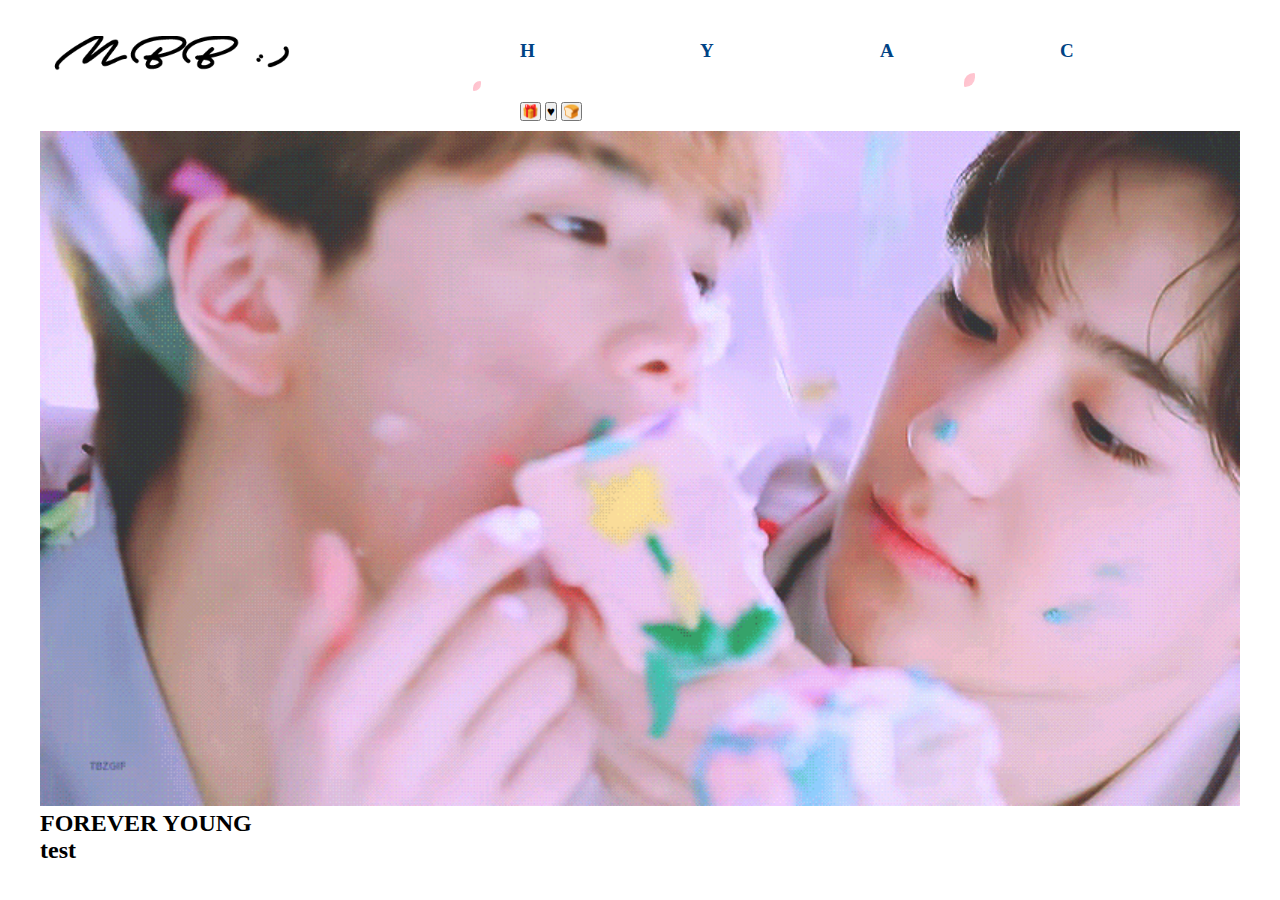
<file: index.html>
<!DOCTYPE html>
<html>
  <head>
    <meta charset="utf-8">
    <title>MBB:)</title>
    <script src="https://ajax.googleapis.com/ajax/libs/jquery/3.5.1/jquery.min.js"></script>
    <link rel="stylesheet" href="style.css">
  </head>
  <body>
    <script type="text/javascript">
                // Plugin code
                (function ($) {
                    /** Polyfills and prerequisites **/

                    // requestAnimationFrame Polyfill
                    var lastTime    = 0;
                    var vendors     = ['webkit', 'o', 'ms', 'moz', ''];
                    var vendorCount = vendors.length;

                    for (var x = 0; x < vendorCount && ! window.requestAnimationFrame; ++x) {
                        window.requestAnimationFrame = window[vendors[x] + 'RequestAnimationFrame'];
                        window.cancelAnimationFrame  = window[vendors[x] + 'CancelAnimationFrame'] || window[vendors[x] + 'CancelRequestAnimationFrame'];
                    }

                    if ( ! window.requestAnimationFrame) {
                        window.requestAnimationFrame = function(callback) {
                            var currTime   = new Date().getTime();
                            var timeToCall = Math.max(0, 16 - (currTime - lastTime));

                            var id   = window.setTimeout(function() { callback(currTime + timeToCall); }, timeToCall);
                            lastTime = currTime + timeToCall;

                            return id;
                        };
                    }

                    if ( ! window.cancelAnimationFrame) {
                        window.cancelAnimationFrame = function(id) {
                            clearTimeout(id);
                        };
                    }

                    // Prefixed event check
                    $.fn.prefixedEvent = function(type, callback) {
                        for (var x = 0; x < vendorCount; ++x) {
                            if ( ! vendors[x]) {
                                type = type.toLowerCase();
                            }

                            el = (this instanceof jQuery ? this[0] : this);
                            el.addEventListener(vendors[x] + type, callback, false);
                        }

                        return this;
                    };

                    // Test if element is in viewport
                    function elementInViewport(el) {

                        if (el instanceof jQuery) {
                            el = el[0];
                        }

                        var rect = el.getBoundingClientRect();

                        return (
                            rect.top >= 0 &&
                                rect.left >= 0 &&
                                rect.bottom <= (window.innerHeight || document.documentElement.clientHeight) &&
                                rect.right <= (window.innerWidth || document.documentElement.clientWidth)
                            );
                    }

                    // Random array element
                    function randomArrayElem(arr) {
                        return arr[Math.floor(Math.random() * arr.length)];
                    }

                    // Random integer
                    function randomInt(min, max) {
                        return Math.floor(Math.random() * (max - min + 1)) + min;
                    }

                    /** Actual plugin code **/
                    $.fn.sakura = function (event, options) {

                        // Target element
                        var target = this.selector == "" ? $('body') : this;

                        // Defaults for the option object, which gets extended below
                        var defaults = {
                            blowAnimations: ['blow-soft-left', 'blow-medium-left', 'blow-soft-right', 'blow-medium-right'],
                            className: 'sakura',
                            fallSpeed: 1,
                            maxSize: 14,
                            minSize: 10,
                            newOn: 300,
                            swayAnimations: ['sway-0', 'sway-1', 'sway-2', 'sway-3', 'sway-4', 'sway-5', 'sway-6', 'sway-7', 'sway-8']
                        };

                        var options = $.extend({}, defaults, options);

                        // Default or start event
                        if (typeof event === 'undefined' || event === 'start') {

                            // Set the overflow-x CSS property on the target element to prevent horizontal scrollbars
                            target.css({ 'overflow-x': 'hidden' });

                            // Function that inserts new petals into the document
                            var petalCreator = function () {
                                if (target.data('sakura-anim-id')) {
                                    setTimeout(function () {
                                        requestAnimationFrame(petalCreator);
                                    }, options.newOn);
                                }

                                // Get one random animation of each type and randomize fall time of the petals
                                var blowAnimation = randomArrayElem(options.blowAnimations);
                                var swayAnimation = randomArrayElem(options.swayAnimations);
                                var fallTime = ((document.documentElement.clientHeight * 0.007) + Math.round(Math.random() * 5)) * options.fallSpeed;

                                // Build animation
                                var animations =
                                    'fall ' + fallTime + 's linear 0s 1' + ', ' +
                                        blowAnimation + ' ' + (((fallTime > 30 ? fallTime : 30) - 20) + randomInt(0, 20)) + 's linear 0s infinite' + ', ' +
                                        swayAnimation + ' ' + randomInt(2, 4) + 's linear 0s infinite';

                                // Create petal and randomize size
                                var petal  = $('<div class="' + options.className + '" />');
                                var height = randomInt(options.minSize, options.maxSize);
                                var width  = height - Math.floor(randomInt(0, options.minSize) / 3);

                                // Apply Event Listener to remove petals that reach the bottom of the page
                                petal.prefixedEvent('AnimationEnd', function () {
                                    if ( ! elementInViewport(this)) {
                                        $(this).remove();
                                    }
                                })
                                // Apply Event Listener to remove petals that finish their horizontal float animation
                                .prefixedEvent('AnimationIteration', function (ev) {
                                    if (
                                        (
                                            $.inArray(ev.animationName, options.blowAnimations) != -1 ||
                                            $.inArray(ev.animationName, options.swayAnimations) != -1
                                        ) &&
                                        ! elementInViewport(this)
                                    ) {
                                        $(this).remove();
                                    }
                                })
                                .css({
                                    '-webkit-animation': animations,
                                    animation: animations,
                                    'border-radius': randomInt(options.maxSize, (options.maxSize + Math.floor(Math.random() * 10))) + 'px ' + randomInt(1, Math.floor(width / 4)) + 'px',
                                    height: height + 'px',
                                    left: (Math.random() * document.documentElement.clientWidth - 100) + 'px',
                                    'margin-top': (-(Math.floor(Math.random() * 20) + 15)) + 'px',
                                    width: width + 'px'
                                });

                                target.append(petal);
                            };

                            // Finally: Start adding petals
                            target.data('sakura-anim-id', requestAnimationFrame(petalCreator));

                        }
                        // Stop event, which stops the animation loop and removes all current blossoms
                        else if (event === 'stop') {

                            // Cancel animation
                            var animId = target.data('sakura-anim-id');

                            if (animId) {
                                cancelAnimationFrame(animId);
                                target.data('sakura-anim-id', null);
                            }

                            // Remove all current blossoms
                            setTimeout(function() {
                                $('.' + options.className).remove();
                            }, (options.newOn + 50));

                        }
                    };
                }(jQuery));

                $(document).ready(function() {
                    $('body').sakura();
                });
            </script>
    <div id="wrap">
      <div id="header">
        <h1 id="logo">
    <a href=""><img class='logo'src="logo.png"></a>
    </h1>
      <div id="gnb">
<ul>
  <li> <a href=""> H </a> </li>
  <li> <a href=""> Y </a> </li>
  <li> <a href=""> A </a> </li>
  <li> <a href=""> C </a> </li>
</ul>
<div id="icon">
<input type="button" value="🎁" onclick="
document.querySelector('body').style.backgroundColor='#778899';
document.querySelector('body').style.color='white';
">

<input type="button"value="♥"onclick="alert('₍✿•͈ᴗ•͈✿₎ꔪ')">

<input type="button" value="🍞" onclick="
document.querySelector('body').style.backgroundColor='white';
document.querySelector('body').style.color='#778899';
">
</div>
  </div>

    <img class='water' src="밀빵.gif.crdownload">
    <h2>FOREVER YOUNG<h2>
    test
    </div>
  </body>
</html>
</file>
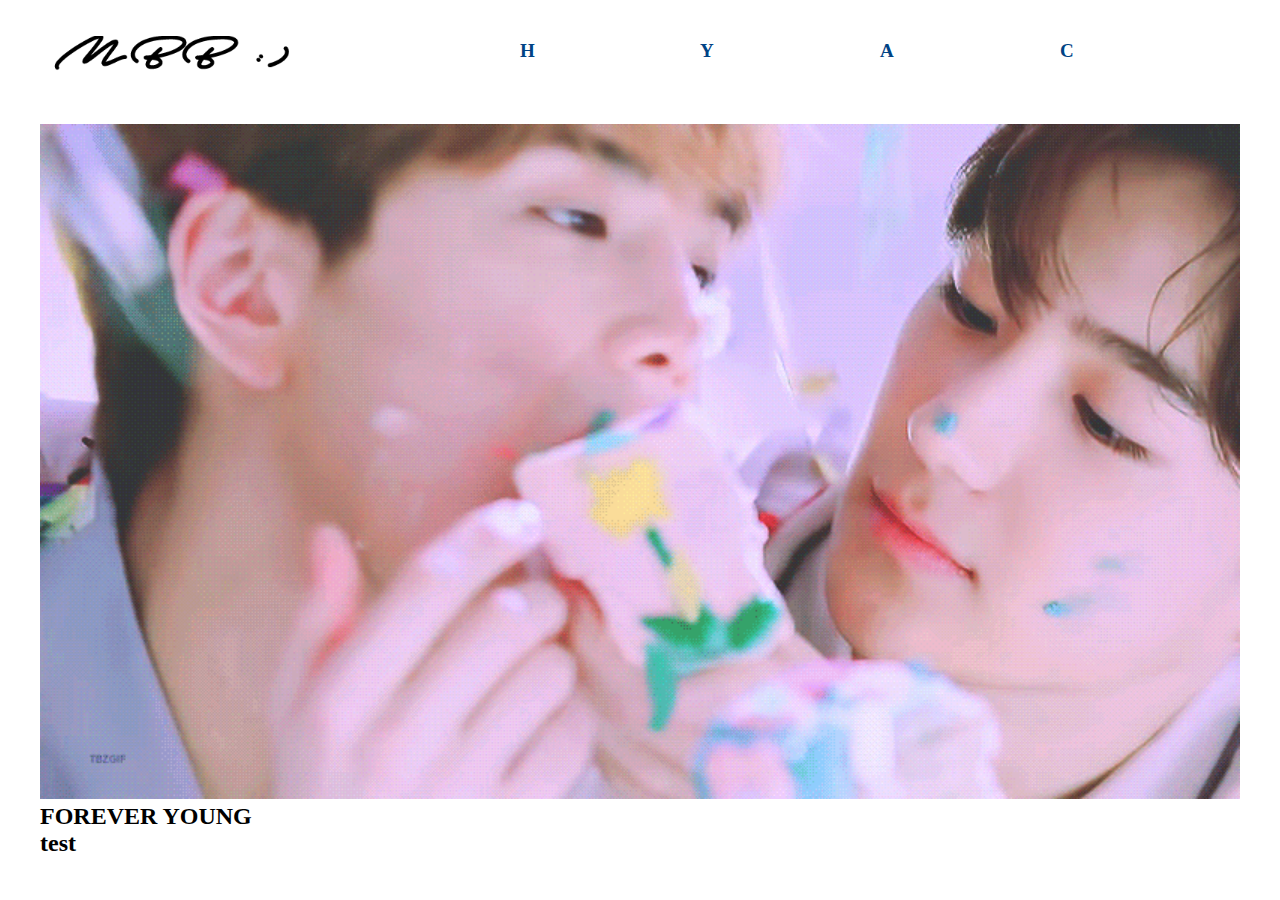
<file: mbb.html>
<!DOCTYPE html>
<html>
  <head>
    <meta charset="utf-8">
    <title>MBB:)</title>
    <style>
      *{
          margin:0;
          padding:0;
      }

      ul,li{
          list style: none;
      }

      a{
          text-decoration:none;
      }
      #wrap{
          width:100%;
      }

      #header{
          width:1200px;
          height:100px;
          margin:0 auto;
      }

      #logo{
          margin:none;
          float:left;
      }

      #gnb{
          float:right;
      }
      #gnb > ul > li{
          float:left;
          display:inline-block
      }
      #gnb > ul > li > a{
          font-size:19px;
          color:#004385;
          font-weight: bold;
          width:180px;
          display:inline-block;
          margin:40px 0;
        }
        .water {
                    width: 100%;
                    padding-top:10px;
                    overflow:hidden;
                    margin:0 auto;
                  }
       .logo {
         height: 106px;
       }


</style>
  </head>
  <body>
    <div id="wrap">
      <div id="header">
        <h1 id="logo">
    <a href=""><img class='logo'src="logo.png"></a>
    </h1>
      <div id="gnb">
<ul>
  <li> <a href=""> H </a> </li>
  <li> <a href=""> Y </a> </li>
  <li> <a href=""> A </a> </li>
  <li> <a href=""> C </a> </li>
</ul>
  </div>
    <img class='water' src="밀빵.gif.crdownload">
    <h2>FOREVER YOUNG<h2>
    test
    </div>
  </body>
</html>
</file>
<file: style.css>
@-webkit-keyframes fall {
        0% {
            opacity: 0.9;
            top: 0
        }
        100% {
            opacity: 0.2;
            top: 100%
        }
    }

    @keyframes fall {
        0% {
            opacity: 0.9;
            top: 0
        }
        100% {
            opacity: 0.2;
            top: 100%
        }
    }

    @-webkit-keyframes blow-soft-left {
        0% {
            margin-left: 0
        }
        100% {
            margin-left: -50%
        }
    }

    @keyframes blow-soft-left {
        0% {
            margin-left: 0
        }
        100% {
            margin-left: -50%
        }
    }

    @-webkit-keyframes blow-medium-left {
        0% {
            margin-left: 0
        }
        100% {
            margin-left: -100%
        }
    }

    @keyframes blow-medium-left {
        0% {
            margin-left: 0
        }
        100% {
            margin-left: -100%
        }
    }

    @-webkit-keyframes blow-soft-right {
        0% {
            margin-left: 0
        }
        100% {
            margin-left: 50%
        }
    }

    @keyframes blow-soft-right {
        0% {
            margin-left: 0
        }
        100% {
            margin-left: 50%
        }
    }

    @-webkit-keyframes blow-medium-right {
        0% {
            margin-left: 0
        }
        100% {
            margin-left: 100%
        }
    }

    @keyframes blow-medium-right {
        0% {
            margin-left: 0
        }
        100% {
            margin-left: 100%
        }
    }

    @-webkit-keyframes sway-0 {
        0% {
            -webkit-transform: rotate(-5deg)
        }
        40% {
            -webkit-transform: rotate(28deg)
        }
        100% {
            -webkit-transform: rotate(3deg)
        }
    }

    @keyframes sway-0 {
        0% {
            -ms-transform: rotate(-5deg);
            transform: rotate(-5deg)
        }
        40% {
            -ms-transform: rotate(28deg);
            transform: rotate(28deg)
        }
        100% {
            -ms-transform: rotate(3deg);
            transform: rotate(3deg)
        }
    }

    @-webkit-keyframes sway-1 {
        0% {
            -webkit-transform: rotate(10deg)
        }
        40% {
            -webkit-transform: rotate(43deg)
        }
        100% {
            -webkit-transform: rotate(15deg)
        }
    }

    @keyframes sway-1 {
        0% {
            -ms-transform: rotate(10deg);
            transform: rotate(10deg)
        }
        40% {
            -ms-transform: rotate(43deg);
            transform: rotate(43deg)
        }
        100% {
            -ms-transform: rotate(15deg);
            transform: rotate(15deg)
        }
    }

    @-webkit-keyframes sway-2 {
        0% {
            -webkit-transform: rotate(15deg)
        }
        40% {
            -webkit-transform: rotate(56deg)
        }
        100% {
            -webkit-transform: rotate(22deg)
        }
    }

    @keyframes sway-2 {
        0% {
            -ms-transform: rotate(15deg);
            transform: rotate(15deg)
        }
        40% {
            -ms-transform: rotate(56deg);
            transform: rotate(56deg)
        }
        100% {
            -ms-transform: rotate(22deg);
            transform: rotate(22deg)
        }
    }

    @-webkit-keyframes sway-3 {
        0% {
            -webkit-transform: rotate(25deg)
        }
        40% {
            -webkit-transform: rotate(74deg)
        }
        100% {
            -webkit-transform: rotate(37deg)
        }
    }

    @keyframes sway-3 {
        0% {
            -ms-transform: rotate(25deg);
            transform: rotate(25deg)
        }
        40% {
            -ms-transform: rotate(74deg);
            transform: rotate(74deg)
        }
        100% {
            -ms-transform: rotate(37deg);
            transform: rotate(37deg)
        }
    }

    @-webkit-keyframes sway-4 {
        0% {
            -webkit-transform: rotate(40deg)
        }
        40% {
            -webkit-transform: rotate(68deg)
        }
        100% {
            -webkit-transform: rotate(25deg)
        }
    }

    @keyframes sway-4 {
        0% {
            -ms-transform: rotate(40deg);
            transform: rotate(40deg)
        }
        40% {
            -ms-transform: rotate(68deg);
            transform: rotate(68deg)
        }
        100% {
            -ms-transform: rotate(25deg);
            transform: rotate(25deg)
        }
    }

    @-webkit-keyframes sway-5 {
        0% {
            -webkit-transform: rotate(50deg)
        }
        40% {
            -webkit-transform: rotate(78deg)
        }
        100% {
            -webkit-transform: rotate(40deg)
        }
    }

    @keyframes sway-5 {
        0% {
            -ms-transform: rotate(50deg);
            transform: rotate(50deg)
        }
        40% {
            -ms-transform: rotate(78deg);
            transform: rotate(78deg)
        }
        100% {
            -ms-transform: rotate(40deg);
            transform: rotate(40deg)
        }
    }

    @-webkit-keyframes sway-6 {
        0% {
            -webkit-transform: rotate(65deg)
        }
        40% {
            -webkit-transform: rotate(92deg)
        }
        100% {
            -webkit-transform: rotate(58deg)
        }
    }

    @keyframes sway-6 {
        0% {
            -ms-transform: rotate(65deg);
            transform: rotate(65deg)
        }
        40% {
            -ms-transform: rotate(92deg);
            transform: rotate(92deg)
        }
        100% {
            -ms-transform: rotate(58deg);
            transform: rotate(58deg)
        }
    }

    @-webkit-keyframes sway-7 {
        0% {
            -webkit-transform: rotate(72deg)
        }
        40% {
            -webkit-transform: rotate(118deg)
        }
        100% {
            -webkit-transform: rotate(68deg)
        }
    }

    @keyframes sway-7 {
        0% {
            -ms-transform: rotate(72deg);
            transform: rotate(72deg)
        }
        40% {
            -ms-transform: rotate(118deg);
            transform: rotate(118deg)
        }
        100% {
            -ms-transform: rotate(68deg);
            transform: rotate(68deg)
        }
    }

    @-webkit-keyframes sway-8 {
        0% {
            -webkit-transform: rotate(94deg)
        }
        40% {
            -webkit-transform: rotate(136deg)
        }
        100% {
            -webkit-transform: rotate(82deg)
        }
    }

    @keyframes sway-8 {
        0% {
            -ms-transform: rotate(94deg);
            transform: rotate(94deg)
        }
        40% {
            -ms-transform: rotate(136deg);
            transform: rotate(136deg)
        }
        100% {
            -ms-transform: rotate(82deg);
            transform: rotate(82deg)
        }
    }

    .sakura {
        background: -webkit-linear-gradient(120deg, rgba(255, 183, 197, 0.9), rgba(255, 197, 208, 0.9));
        background: linear-gradient(120deg, rgba(255, 183, 197, 0.9), rgba(255, 197, 208, 0.9));
        pointer-events: none;
        position: absolute
    }
*{
margin:0;
padding:0;
}

ul,li{
list style: none;
}

a{
text-decoration:none;
}
#wrap{
width:100%;
}

#header{
width:1200px;
height:100px;
margin:0 auto;
}

#logo{
margin:none;
float:left;
}

#gnb{
float:right;
}
#gnb > ul > li{
float:left;
display:inline-block
}
#gnb > ul > li > a{
font-size:19px;
color:#004385;
font-weight: bold;
width:180px;
display:inline-block;
margin:40px 0;
}
.water {
         width: 100%;
         padding-top:10px;
         overflow:hidden;
         margin:0 auto;
       }
.logo {
height: 106px;
}

#icon {
text-align:left;
}
</file>
